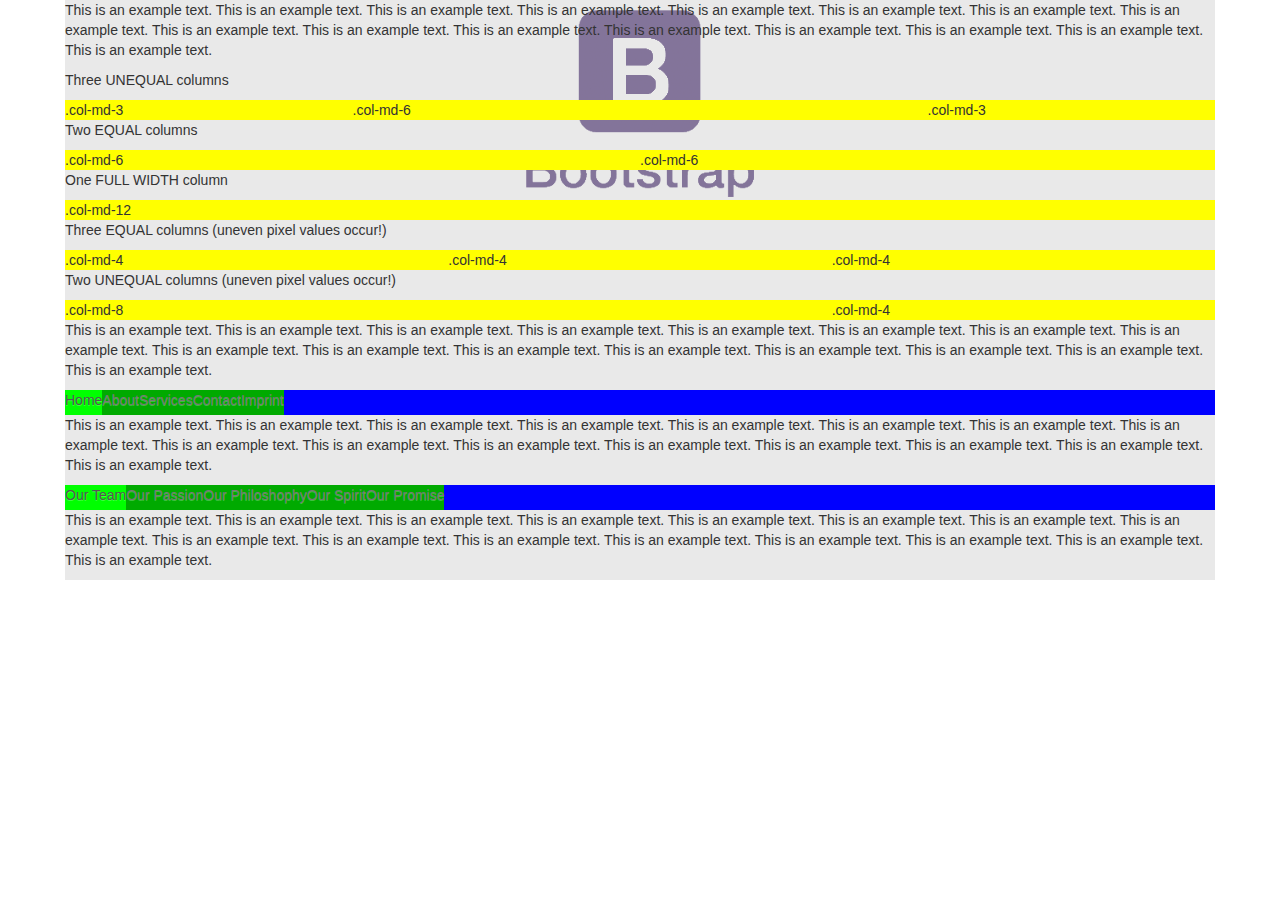
<file: index.html>
<!DOCTYPE html>

<!-- Welcome to the Bootstrap Primer -->
<html>

    <!-- the head specifies all meta information -->
    <head>

        <!-- specify primal meta information: charset, suppress viewport scalation for touch-devices and use cutting edge browser features -->
        <meta charset="utf-8">
        <meta name="viewport" content="width=device-width, height=device-height, user-scalable=no, initial-scale=1" />
        <meta http-equiv="X-UA-Compatible" content="IE=edge">

        <!-- the document's title -->
        <title>Bootstrap Primer, v.0.0.1</title>

        <!-- set the favicon icon -->
        <link rel="icon"          href="favicon.ico" type="image/x-icon">
        <link rel="shortcut icon" href="favicon.ico" type="image/x-icon">

        <!-- specify external and internal stylesheets -->
        <link rel="stylesheet" type="text/css" href="lib/css/bootstrap_3.3.5.css">
        <link rel="stylesheet" type="text/css" href="lib/css/bootstrap-theme_3.3.5.css">
        <link rel="stylesheet" type="text/css" href="css/styles.css">

        <!-- specify external and internal JavaScript sources -->
        <script type="text/javascript" src="lib/js/jquery_1.9.1.js"></script>
        <script type="text/javascript" src="lib/js/bootstrap_3.3.5.js"></script>

    </head>

    <!-- the body holds all visible data -->
    <body class="testBody">

        <!-- example text -->
        <div class="container testMainContainer" role="main">
            <p>
                This is an example text. This is an example text. This is an example text. This is an example text.
                This is an example text. This is an example text. This is an example text. This is an example text.
                This is an example text. This is an example text. This is an example text. This is an example text.
                This is an example text. This is an example text. This is an example text. This is an example text.
            </p>
        </div>

        <!-- grid example 1 -->
        <div class="container testMainContainer" role="main">
            <p>Three UNEQUAL columns</p>
            <div class="row testRow">
                <div class="testExampleColumn col-md-3">.col-md-3</div>
                <div class="testExampleColumn col-md-6">.col-md-6</div>
                <div class="testExampleColumn col-md-3">.col-md-3</div>
            </div>
        </div>

        <!-- grid example 2 -->
        <div class="container testMainContainer" role="main">
            <p>Two EQUAL columns</p>
            <div class="row testRow">
                <div class="testExampleColumn col-md-6">.col-md-6</div>
                <div class="testExampleColumn col-md-6">.col-md-6</div>
            </div>
        </div>

        <!-- grid example 3 -->
        <div class="container testMainContainer" role="main">
            <p>One FULL WIDTH column</p>
            <div class="row testRow">
                <div class="testExampleColumn col-md-12">.col-md-12</div>
            </div>
        </div>

        <!-- grid example 4 -->
        <div class="container testMainContainer" role="main">
            <p>Three EQUAL columns (uneven pixel values occur!)</p>
            <div class="row testRow">
                <div class="testExampleColumn col-md-4">.col-md-4</div>
                <div class="testExampleColumn col-md-4">.col-md-4</div>
                <div class="testExampleColumn col-md-4">.col-md-4</div>
            </div>
        </div>

        <!-- grid example 5 -->
        <div class="container testMainContainer" role="main">
            <p>Two UNEQUAL columns (uneven pixel values occur!)</p>
            <div class="row testRow">
                <div class="testExampleColumn col-md-8">.col-md-8</div>
                <div class="testExampleColumn col-md-4">.col-md-4</div>
            </div>
        </div>

        <!-- example text -->
        <div class="container testMainContainer" role="main">
            <p>
                This is an example text. This is an example text. This is an example text. This is an example text.
                This is an example text. This is an example text. This is an example text. This is an example text.
                This is an example text. This is an example text. This is an example text. This is an example text.
                This is an example text. This is an example text. This is an example text. This is an example text.
            </p>
        </div>

        <!-- example navbar 1 -->
        <div class="container testMainContainer" role="main">

            <!-- Static navbar -->
            <nav class="testNavbar navbar navbar-default">
                <div class="testNavbarContainer container-fluid">
                    <div class="testNavbarHeader navbar-header">
                        <button type="button" class="testNavbarButton navbar-toggle collapsed" data-toggle="collapse" data-target="#navbar" aria-expanded="false" aria-controls="navbar">
                        MAIN Menu
                        </button>
                    </div>
                    <div id="navbar" class="testNavbar navbar-collapse collapse">
                        <ul class="nav navbar-nav">
                            <li class="active"><a href="#">Home</a></li>
                            <li><a class="testNavbarLink" href="#">About</a></li>
                            <li><a class="testNavbarLink" href="#">Services</a></li>
                            <li><a class="testNavbarLink" href="#">Contact</a></li>
                            <li><a class="testNavbarLink" href="#">Imprint</a></li>
                        </ul>
                    </div>
                </div>
            </nav>

        </div>

        <!-- example text -->
        <div class="container testMainContainer" role="main">
            <p>
                This is an example text. This is an example text. This is an example text. This is an example text.
                This is an example text. This is an example text. This is an example text. This is an example text.
                This is an example text. This is an example text. This is an example text. This is an example text.
                This is an example text. This is an example text. This is an example text. This is an example text.
            </p>
        </div>

        <!-- example navbar 2 -->
        <div class="container testMainContainer" role="main">

            <!-- Static navbar -->
            <nav class="testNavbar2 navbar navbar-default">
                <div class="testNavbarContainer2 container-fluid">
                    <div class="testNavbarHeader2 navbar-header">
                        <button type="button" class="testNavbarButton2 navbar-toggle collapsed" data-toggle="collapse" data-target="#navbar2" aria-expanded="false" aria-controls="navbar">
                        SUB Menu
                        </button>
                    </div>
                    <div id="navbar2" class="testNavbar2 navbar-collapse collapse">
                        <ul class="nav navbar-nav">
                            <li class="active"><a href="#">Our Team</a></li>
                            <li><a class="testNavbar2Link" href="#">Our Passion</a></li>
                            <li><a class="testNavbar2Link" href="#">Our Philoshophy</a></li>
                            <li><a class="testNavbar2Link" href="#">Our Spirit</a></li>
                            <li><a class="testNavbar2Link" href="#">Our Promise</a></li>
                        </ul>
                    </div>
                </div>
            </nav>

        </div>

        <!-- example text -->
        <div class="container testMainContainer" role="main">
            <p>
                This is an example text. This is an example text. This is an example text. This is an example text.
                This is an example text. This is an example text. This is an example text. This is an example text.
                This is an example text. This is an example text. This is an example text. This is an example text.
                This is an example text. This is an example text. This is an example text. This is an example text.
            </p>
        </div>

    </body>

</html>
</file>
<file: css/styles.css>
/*****************************************************************************
    *   Contains all style attributes the html page makes use of.
    *
    *   @author     Christopher Stock
    *   @version    0.0.1
    *****************************************************************************/
    body.testBody
    {
        margin:                     0px;
        padding:                    0px;
        overflow-x:                 auto;
        overflow-y:                 scroll;
        background:                 #ffffff url( ../res/image/logoBootstrap.png ) no-repeat center top;
    }

    @media (min-width: 1200px)
    {
        .container
        {
            width:                  1150px;
        }
    }

    div.testMainContainer
    {
        padding:                    0px;
        background:                 rgba( 200, 200, 200, 0.4 );
    }

    div.testRow
    {
        margin:                     0px;
        padding:                    0px;
        background:                 rgba( 255, 0, 0, 1.0 );
    }

    div.testExampleColumn
    {
        margin:                     0px;
        padding:                    0px;
        background:                 rgba( 255, 255, 0, 1.0 );
    }

    div.testNavbarContainer,
    div.testNavbarContainer2
    {
        margin:                     0px;
        padding:                    0px;
    }

    div.testNavbarHeader,
    div.testNavbarHeader2
    {
        background-color:           #ff0000;
        height:                     25px;
        margin:                     0px !important;
        padding:                    0px !important;
    }

    button.testNavbarButton,
    button.testNavbarButton2
    {
        border-radius:              0px;
        width:                      100px;
        height:                     25px;
        background-color:           #ffff00 !important;
        margin:                     0px !important;
        padding:                    0px !important;
        float:                      left;
    }

    div#navbar,
    div#navbar2
    {
        box-shadow:                 none !important;
        padding:                    0px;
        margin:                     0px;
    }

    div#navbar ul,
    div#navbar2 ul
    {
        margin:                     0px;
    }

    div#navbar ul li,
    div#navbar2 ul li
    {
        background-color:           #00aa00;
    }

    div#navbar ul li.active,
    div#navbar2 ul li.active
    {
        background-color:           #00ff00 !important;
    }

    div#navbar ul li a,
    div#navbar2 ul li a
    {
        height:                     25px;
        margin:                     0px;
        background-color:           transparent !important;
        background-image:           none !important;

        padding-left:               0px;
        padding-right:              0px;
        padding-top:                0px;
        padding-bottom:             0px;

        box-shadow:                 none !important;
    }

    nav.testNavbar,
    nav.testNavbar2
    {
        border-radius:              0px;
        background-color:           #00ff00 !important;
        background-image:           none;

        border:                     0px;

        margin:                     0px;
        padding:                    0px;

        line-height:                100%;
        min-height:                 0px !important;

        box-shadow:                 none;
    }

    div.testNavbar,
    div.testNavbar2
    {
        margin-top:                 0px !important;
        margin-bottom:              0px !important;
        padding-top:                0px !important;
        padding-bottom:             0px !important;
        border:                     0px;

        background-color:           #0000ff;
    }

    @media only screen and (max-width : 768px)
    {
        div#navbar ul li.active,
        div#navbar2 ul li.active
        {
            background-color:           #000000 !important;
        }

        div#navbar ul li,
        div#navbar2 ul li
        {
            background-color:           #c7c7c7;
        }
    }
</file>
